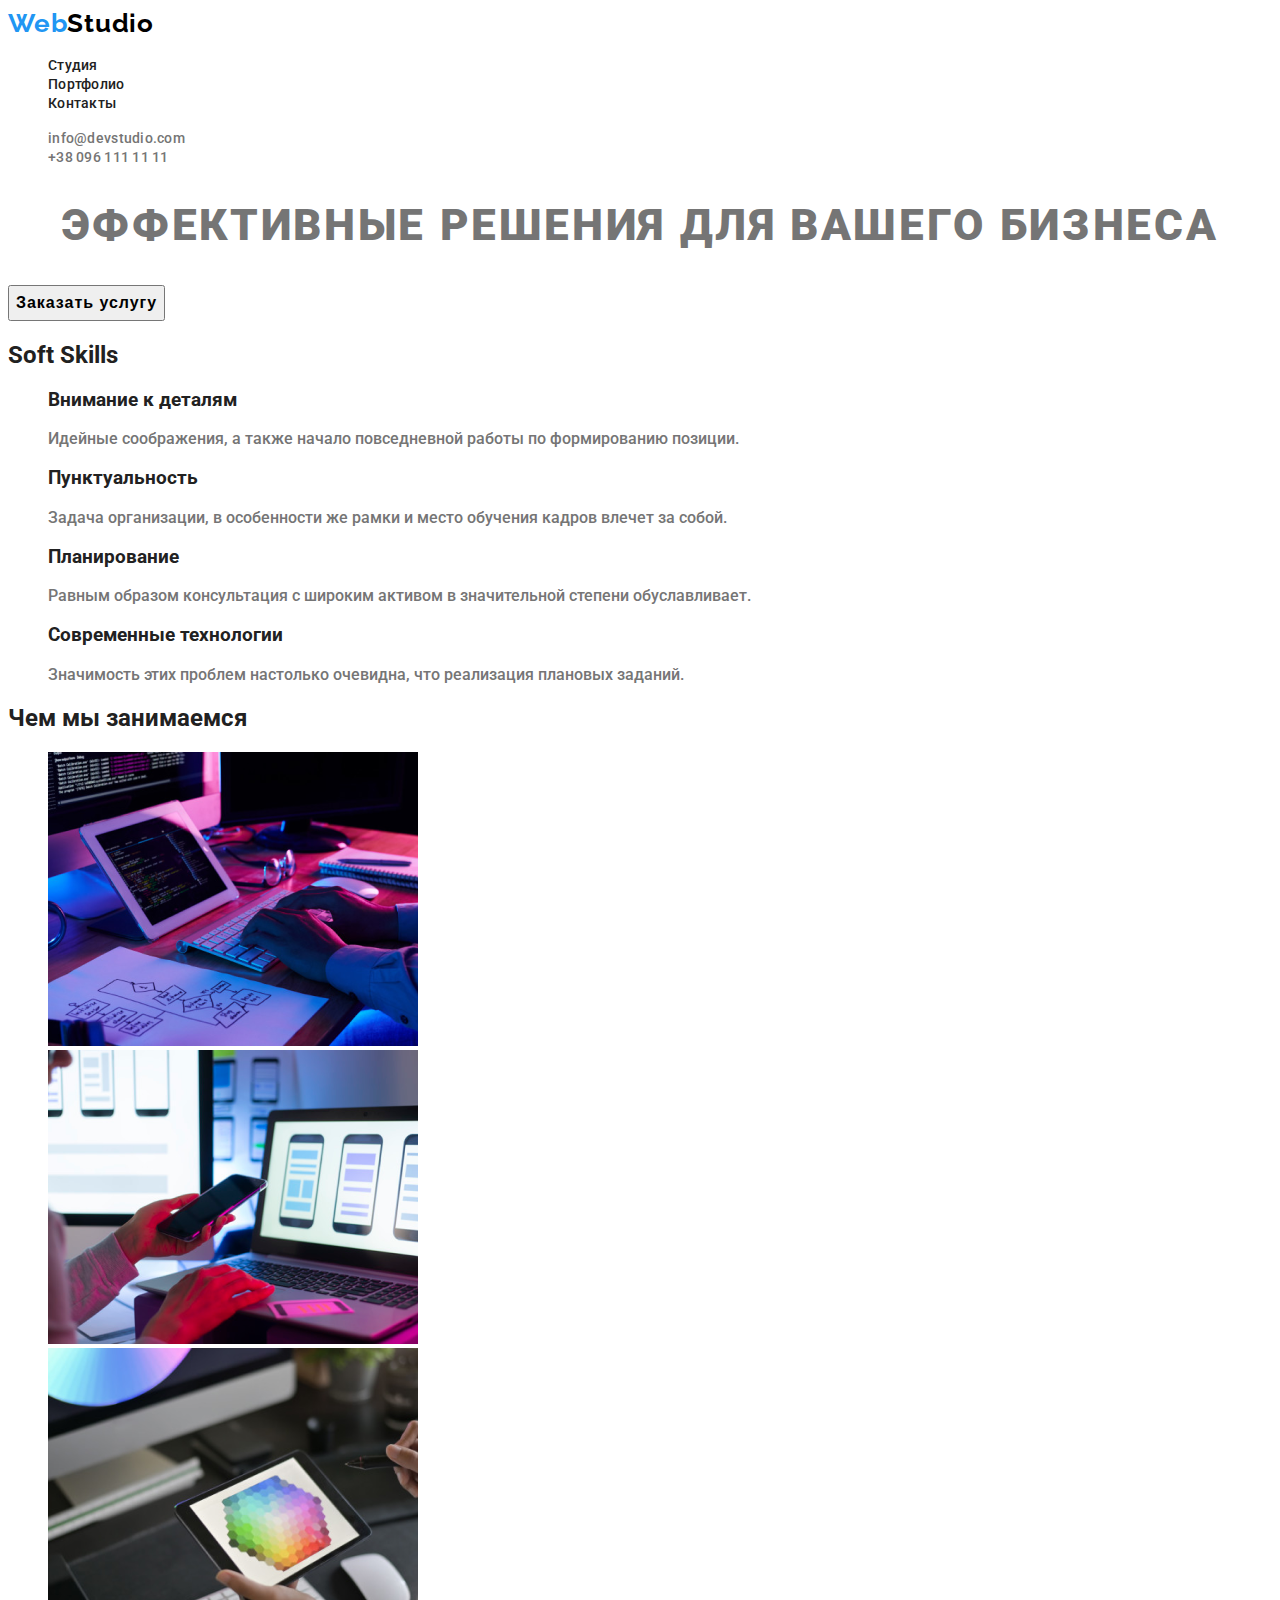
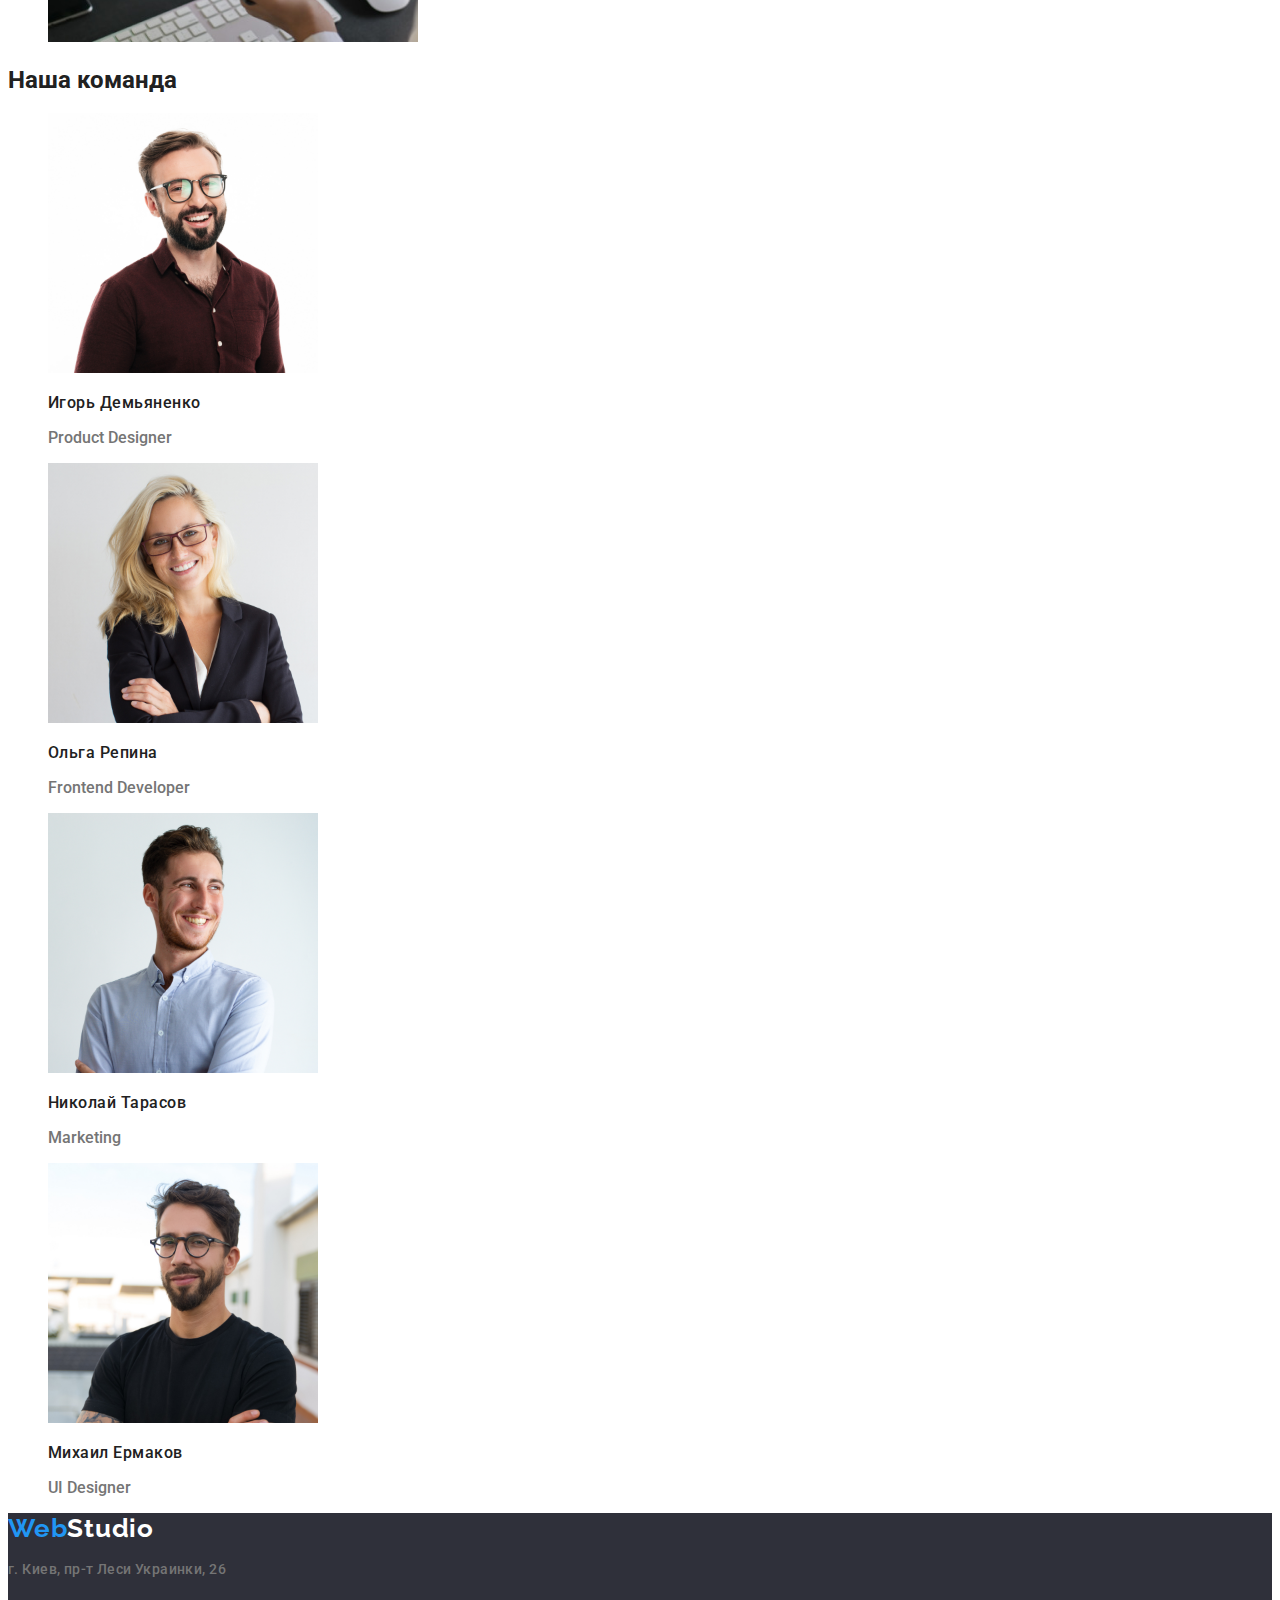
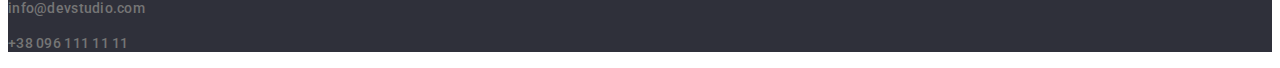
<file: index.html>
<!DOCTYPE html>
<html lang="ru">

<head>
  <meta charset="UTF-8">
  <meta name="viewport" content="width=device-width, initial-scale=1.0">
  <title>WebStudio</title>
  <link rel="preconnect" href="https://fonts.gstatic.com">
  <link 
    href="https://fonts.googleapis.com/css2?family=Raleway:wght@700&family=Roboto:wght@400;500;700;900&display=swap" 
    rel="stylesheet">
  <link rel="stylesheet" href="./css/styles.css">
  <style>
    a { text-decoration: none;}
    ul {list-style: none;}
  </style>
</head>

<body class="body">
    
  <header class="header">
      
    <nav class="navigation">
      <a class="logo" href="/index.html"><span class="logo-accent">Web</span>Studio</a>
      <ul class="navigation-list">
        <li class="navigation-list-item" >
          <a class="navigation-list-link" href="./portfolio.html">Студия</a> 
        </li>
        <li class="navigation-list-item" >
          <a class="navigation-list-link" href="./portfolio.html">Портфолио</a> 
        </li>
        <li class="navigation-list-item" >
          <a class="navigation-list-link" href="./portfolio.html">Контакты</a> 
        </li>
      </ul>
    </nav>   
        
    <address class="address">
      <ul class="address-cont">
        <li>
          <a class="address-mail" href="mailto:info@devstudio.com">info@devstudio.com</a>
        </li>
        <li>
          <a class="address-tel" href="tel:+380961111111">+38 096 111 11 11</a>
        </li>
      </ul>   
    </address>
  </header>
    
  <main>
      
    <!-- Hero -->
    <section class="hero">
      <div class="hero-act"> 
        <h1 class="hero-title">Эффективные решения для вашего бизнеса</h1>
        <button class="modal-btn" type="button">Заказать услугу</button>
      </div>
    </section>
      
     
    <section class="section">
      <h2 class="section-title">Soft Skills</h2>
      <ul class="features">
        <li>
          <h3 class="title">Внимание к деталям</h3>
          <p>Идейные соображения,
          а также начало повседневной работы по формированию позиции.</p>
        </li>
        <li>
          <h3 class="title">Пунктуальность</h3>
          <p>Задача организации, 
          в особенности же рамки и место обучения кадров влечет за собой.</p>
        </li>
        <li>
          <h3 class="title">Планирование</h3>
          <p>Равным образом консультация с широким активом
          в значительной степени обуславливает.</p>
        </li>
        <li>
          <h3 class="title">Современные технологии</h3>
          <p>Значимость этих проблем настолько очевидна, 
          что реализация плановых заданий.</p>
        </li>
      </ul>
    </section>
        
    <!-- Our Dutes -->
    <section class="section">
      <h2 class="section-title">Чем мы занимаемся</h2>
      <ul>
        <li>
          <img src="./images/images-hw-01/duties/duty1.png" alt="работает-с-программой" width="370" height="294">  
        </li>
        <li>
          <img src="./images/images-hw-01/duties/duty2.png" alt="работает-с-приложением" width="370" height="294">
        </li>
        <li>
          <img src="./images/images-hw-01/duties/duty3.png" alt="тестирует-приложение" width="370" height="294">
        </li>
      </ul>
    </section>
        
    <!-- Our Team -->
    <section class="section">
      <h2 class="section-title">Наша команда</h2>
      <ul class="crewlist">
        <li>
          <img src="./images/images-hw-01/Team/team1.jpg" alt="улыбающийся-парень" width="270" height="260">
          <p class="name">Игорь Демьяненко</p>
          <p lang="en">Product Designer</p>
        </li>
        <li>
          <img src="./images/images-hw-01/Team/team2.jpg" alt="улыбающаяся-девушка" width="270" height="260">
          <p class="name">Ольга Репина</p>
          <p lang="en">Frontend Developer</p>
        </li>
        <li>
          <img src="./images/images-hw-01/Team/team3.jpg" alt="улыбающийся-парень" width="270" height="260">
          <p class="name">Николай Тарасов</p>
          <p lang="en">Marketing</p>
        </li>
        <li>
          <img src="./images/images-hw-01/Team/team4.jpg" alt="улыбающийся-парень" width="270" height="260">
          <p class="name">Михаил Ермаков</p>
          <p lang="en">UI Designer</p>
        </li>
      </ul>
    </section>  
  </main>
    
  <footer class="footer">
    <a class="logo" href="/index.html"><span class="logo-accent">Web</span>Studio</a>
    <address class="address-cont">
      <p class="location">г. Киев, пр-т Леси Украинки, 26</p>
      <p><a class="address-mail" href="mailto:info@devstudio.com">info@devstudio.com</a></p>
      <p><a class="address-tel" href="tel:+380961111111">+38 096 111 11 11</a></p>
    </address> 
  </footer>
    
</body>
</html>
</file>
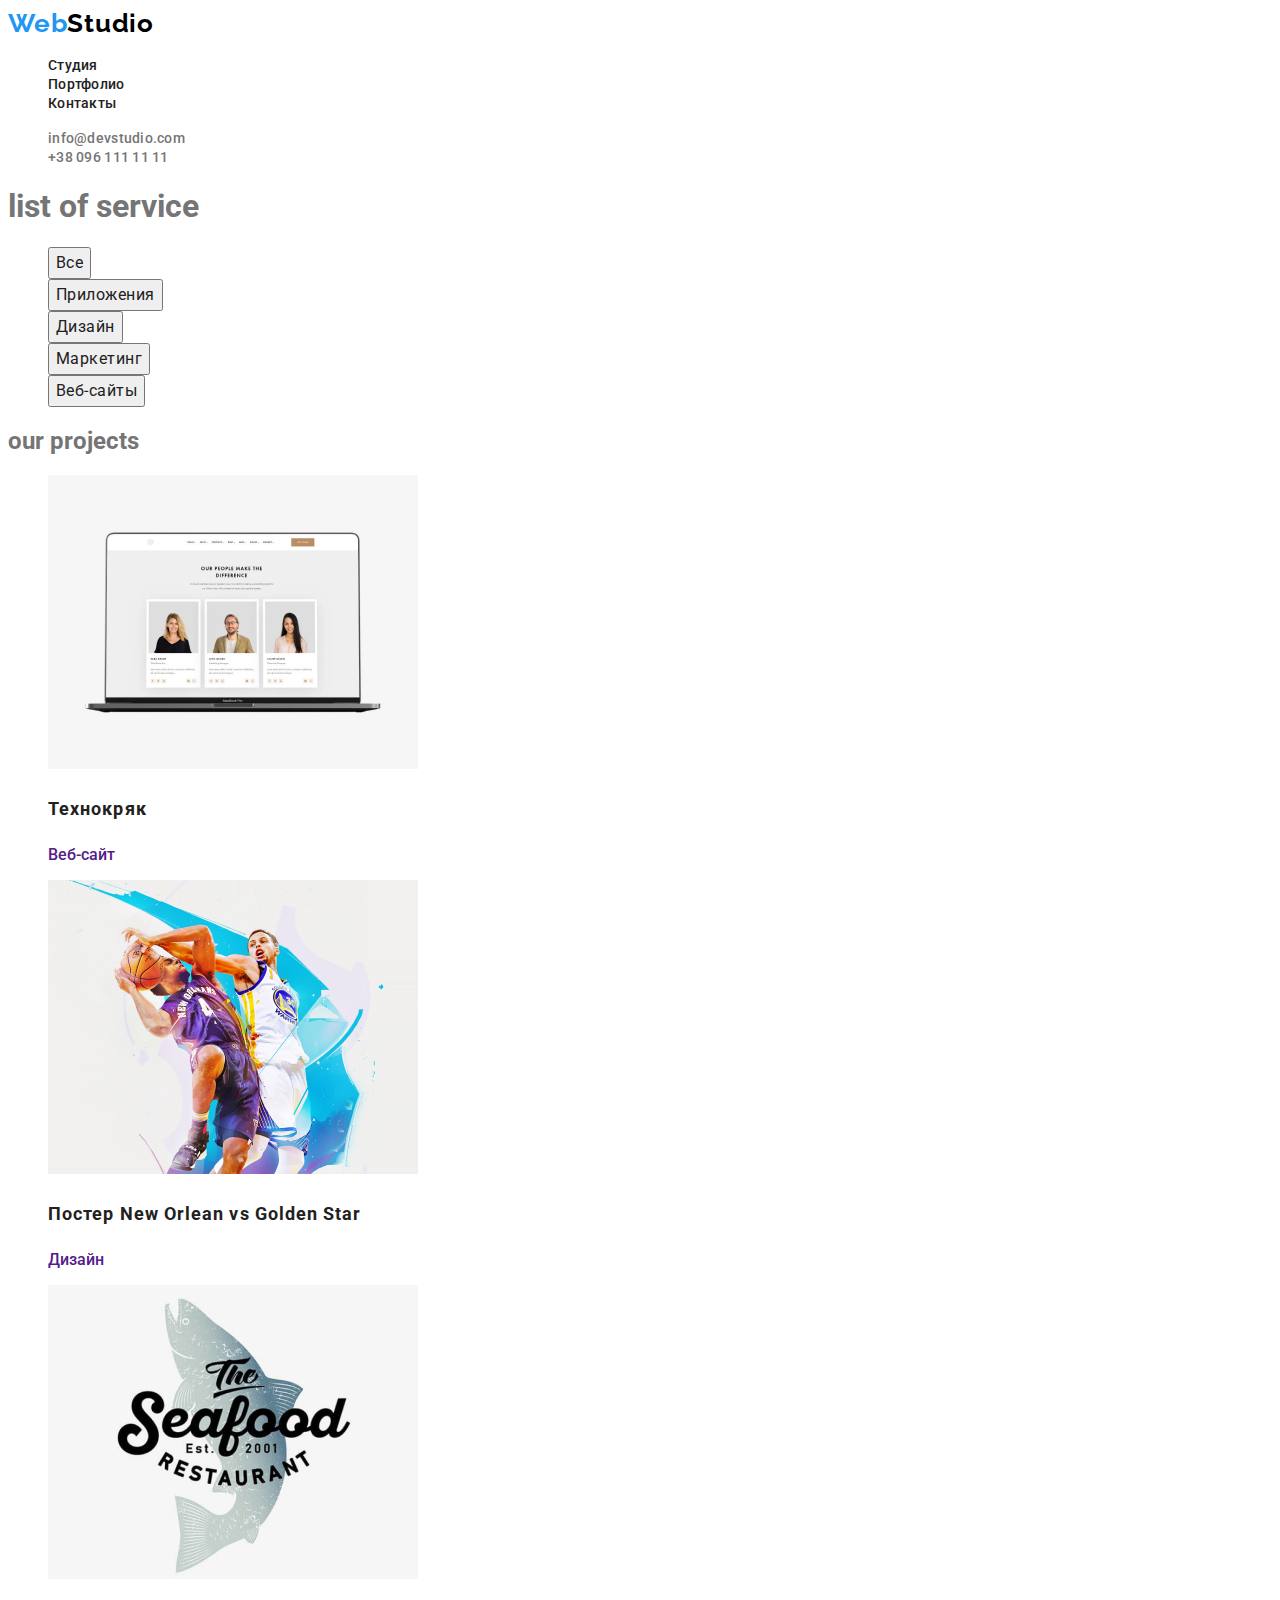
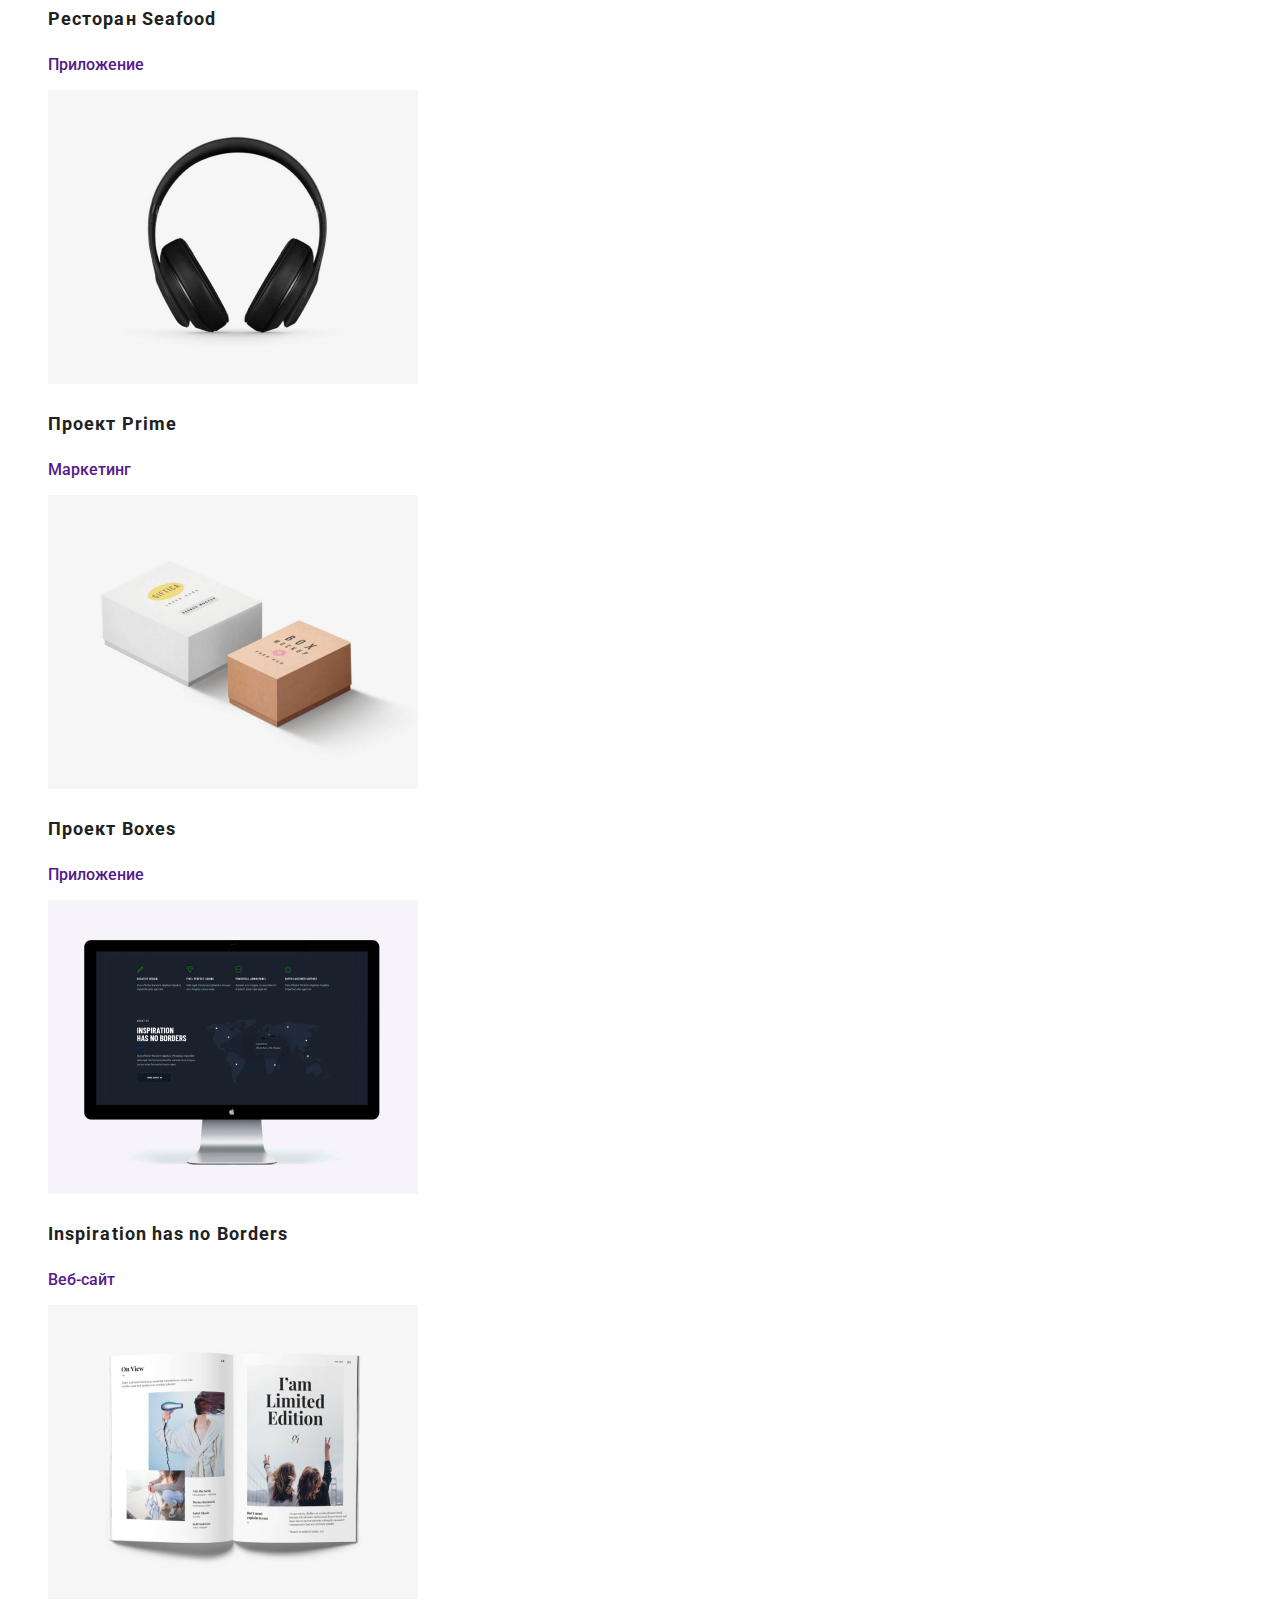
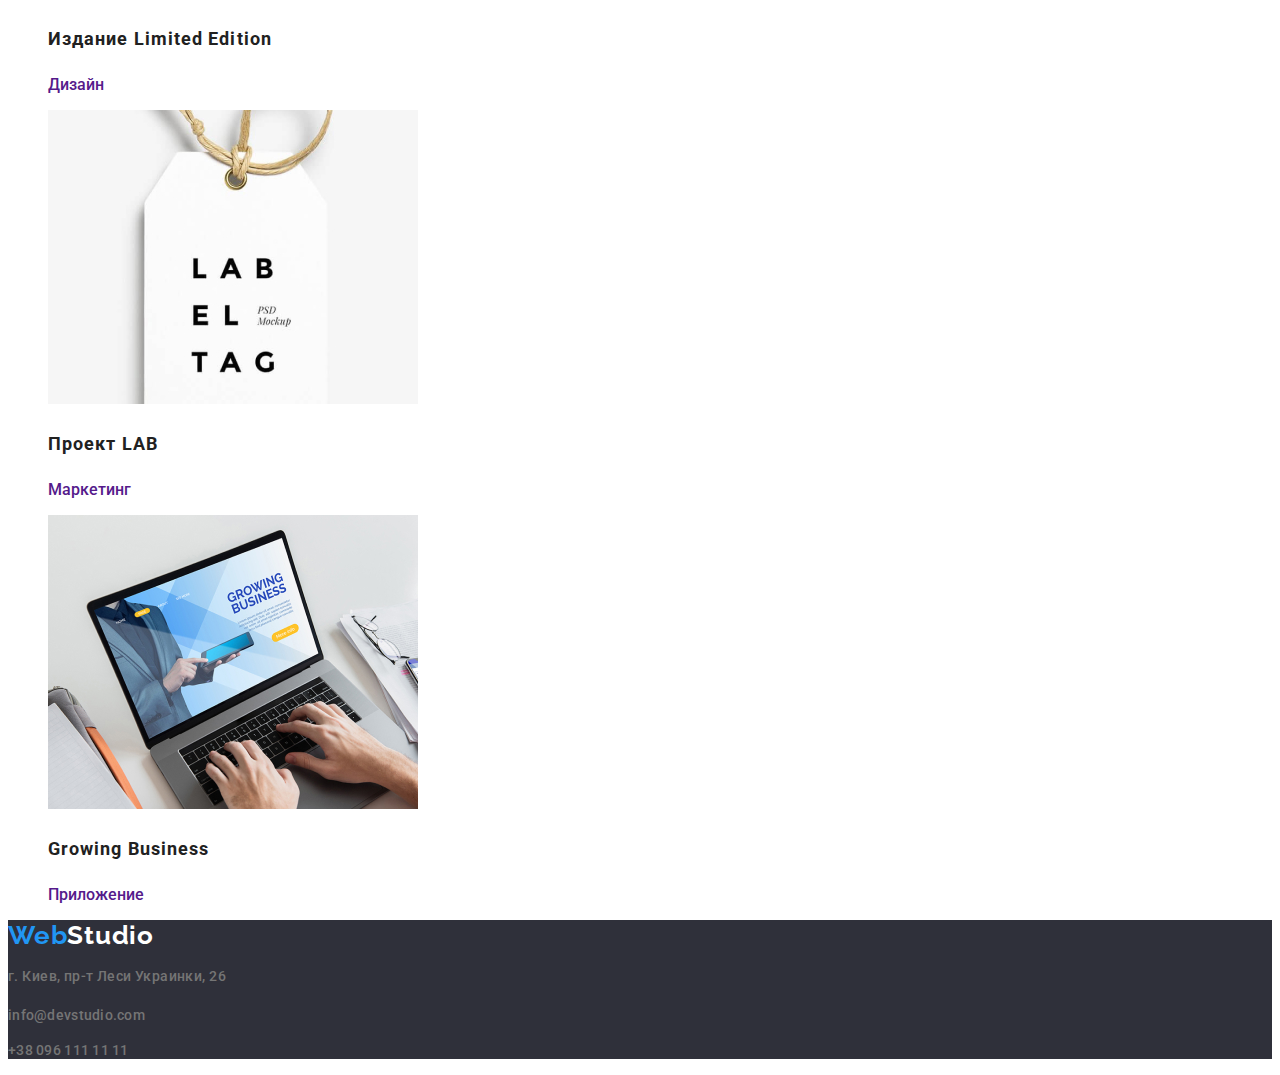
<file: portfolio.html>
<!DOCTYPE html>
<html lang="ru">
<head>
    <meta charset="UTF-8">
    <meta name="viewport" content="width=device-width, initial-scale=1.0">
    <title>WebStudio</title>
    <link rel="preconnect" href="https://fonts.gstatic.com">
    <link 
      href="https://fonts.googleapis.com/css2?family=Raleway:wght@700&family=Roboto:wght@400;500;700&display=swap"
      rel="stylesheet">
    <link rel="stylesheet" href="./css/styles.css">
    <style>
      a {text-decoration: none;}
      ul {list-style: none;}
    </style>
</head>

<body class="body">
  
  <!-- Head of site  -->
  <header>
    <nav class="navigation">
      <a class="logo" href="/index.html"><span class="logo-accent">Web</span>Studio</a>
      <ul class="navigation-list">
        <li class="navigation-list-item">
          <a class="navigation-list-link" href="./index.html">Студия</a>
        </li>
        <li class="navigation-list-item">
          <a class="navigation-list-link" href="./index.html">Портфолио</a>
        </li>
        <li class="navigation-list-item">
          <a class="navigation-list-link" href="./index.html">Контакты</a>
        </li>
      </ul>
    </nav>
        
    <address class="address">
      <ul class="address-cont">
        <li>
          <a class="address-mail" href="mailto:info@devstudio.com">info@devstudio.com</a>
        </li>
        <li>
          <a class="address-tel" href="tel:+380961111111">+38 096 111 11 11</a>
        </li>
      </ul>
    </address>
  </header>
    
  <main>
      
    <h1 class="">list of service</h1>
    <section class="service">
      <ul class="service-list">
        <li><button class="service-item" href="">Все</button></li>
        <li><button class="service-item" href="">Приложения</button></li>
        <li><button class="service-item" href="">Дизайн</button></li>
        <li><button class="service-item" href="">Маркетинг</button></li>
        <li><button class="service-item" href="">Веб-сайты</button></li>
      </ul>
    </section>
      
    <h2 class=""> our projects</h2>
    <ul class="project-list">
      <li class="project">
        <a href=""><img class="project-img" src="./images/images-hw-02/img-1.jpg" 
          alt="faces-on-the-desktop" width="370">
          <h3  class="project-title">Технокряк</h3>
          <p class="poject-text">Веб-сайт</p>
        </a>
      </li>
      <li>
        <a href=""><img class="project-img" src="./images/images-hw-02/img-2.jpg" 
          alt="basketball-players" width="370">
          <h3 class="project-title">Постер New Orlean vs Golden Star</h3>
          <p class="poject-text">Дизайн</p>
        </a>
      </li>
      <li>
        <a href=""><img class="project-img" src="./images/images-hw-02/img-3.jpg" 
          alt="restaurat-logo" width="370">
          <h3 class="project-title">Ресторан Seafood</h3>
          <p class="poject-text">Приложение</p>
        </a>
      </li>
      <li>
        <a href=""><img class="project-img" src="./images/images-hw-02/img-4.jpg" 
          alt="headphones" width="370">
          <h3 class="project-title">Проект Prime</h3>
          <p class="poject-text">Маркетинг</p>
        </a>
      </li>
      <li>
        <a href=""><img class="project-img" src="./images/images-hw-02/img-5.jpg" 
          alt="two-boxes" width="370">
          <h3 class="project-title">Проект Boxes</h3>
          <p class="poject-text">Приложение</p>
        </a>
      </li>
      <li>
        <a href=""><img class="project-img" src="./images/images-hw-02/img-6.jpg" 
          alt="display" width="370">
          <h3 class="project-title">Inspiration has no Borders</h3>
          <p class="poject-text">Веб-сайт</p>
      </a>
      </li>
      <li>
        <a href=""><img class="project-img" src="./images/images-hw-02/img-7.jpg" 
        alt="hard-copies" width="370">
        <h3 class="project-title">Издание Limited Edition</h3>
        <p class="poject-text">Дизайн</p>
      </a>
      </li>
      <li>
        <a href=""><img class="project-img" src="./images/images-hw-02/img-8.jpg" 
          alt="tag" width="370">
          <h3 class="project-title">Проект LAB</h3>
          <p class="poject-text">Маркетинг</p>
        </a>
      </li>
      <li>
        <a href=""><img class="project-img" src="./images/images-hw-02/img-9.jpg" 
          alt="hands on the keyboard" width="370">
          <h3 class="project-title">Growing Business</h3>
          <p class="poject-text">Приложение</p>
        </a>
      </li>
    </ul>
    
    
  </main>
    
  <footer class="footer">
    <a class="logo" href="/index.html"><span class="logo-accent">Web</span>Studio</a>
    <address class="address-cont">
      <p class="location">г. Киев, пр-т Леси Украинки, 26</p>
      <p><a class="address-mail" href="mailto:info@devstudio.com">info@devstudio.com</a></p>
      <p><a class="address-tel" href="tel:+380961111111">+38 096 111 11 11</a></p>
    </address>
  </footer>
</body>
</html>
</file>
<file: css/styles.css>
:root {
  --primery-text-color: #757575;
  --title-text-color: #212121;
  --accent-color: #2196f3;
  --primery-white-color: #ffffff;
}
.body {
  font-family: Roboto;
  color: var(--primery-text-color);
  font-weight: 500;
  background-color: var(--primery-white-color);
}
/* Header */
.logo-accent {
  color: var(--accent-color);
}
.logo {
  font-family: Raleway;
  font-weight: 700;
  font-size: 26px;
  line-height: 1.192;
  letter-spacing: 0.03em;
  color: #000000;
}
.navigation-list-link {
  font-family: "Roboto", sans-serif;
  font-size: 14px;
  line-height: 1.143;
  letter-spacing: 0.02em;
  color: var(--title-text-color);
}

.navigation-list-link:hover,
.navigation-list-link:focus {
  color: var(--accent-color);
}

/* contacts */
.address-cont .address-mail {
  font-style: normal;
  font-size: 14px;
  line-height: 1.143;
  letter-spacing: 0.02em;
  color: var(--primery-text-color);
}
.address-cont .address-mail:hover,
.address-cont .address-mail:focus {
  color: var(--accent-color);
}

.address-cont .address-tel {
  font-style: normal;
  font-size: 14px;
  line-height: 1.143;
  letter-spacing: 0.02em;
  color: var(--primery-text-color);
}
.address-cont .address-tel:hover,
.address-cont .address-tel:focus {
  color: var(--accent-color);
}

/* Hero */
.hero-title {
  font-weight: 900;
  font-size: 44px;
  line-height: 1.364;
  text-align: center;
  letter-spacing: 0.06em;
  text-transform: uppercase;
  /*color: #ffffff;*/
  background-color: ;
}

/* button */
.modal-btn {
  font-weight: 700;
  font-size: 16px;
  line-height: 1.875;
  display: flex;
  letter-spacing: 0.06em;
  /* color: #ffffff; */
}

/* features */
.section-title,
.features .title {
  color: var(--title-text-color);
}

/*crew*/
.crewlist .name {
  font-size: 16px;
  line-height: 1.187;
  letter-spacing: 0.03em;
  color: var(--title-text-color);
}

/*our service*/
.service-list .service-item {
  font-family: Roboto;
  font-size: 16px;
  line-height: 1.625;
  letter-spacing: 0.03em;
  text-align: center;
  color: var(--title-text-color);
}

.service .service-item:hover,
.service .service-item:focus {
  color: var(--accent-color);
}

.project-title {
  font-weight: 700;
  font-size: 18px;
  line-height: 2;
  letter-spacing: 0.06em;
  color: var(--title-text-color);
}

.project .project-text {
  font-weight: 400;
  font-size: 16px;
  line-height: 1.875;
  letter-spacing: 0.03em;
  color: var(--primery-text-color);
}
.footer {
  background-color: #2f303a;
}
.footer .logo {
  color: var(--primery-white-color);
}
/*sity*/
.footer .location {
  font-style: normal;
  font-size: 14px;
  line-height: 1.714;
  letter-spacing: 0.03em;
  /*color: #ffffff;*/
}
</file>
